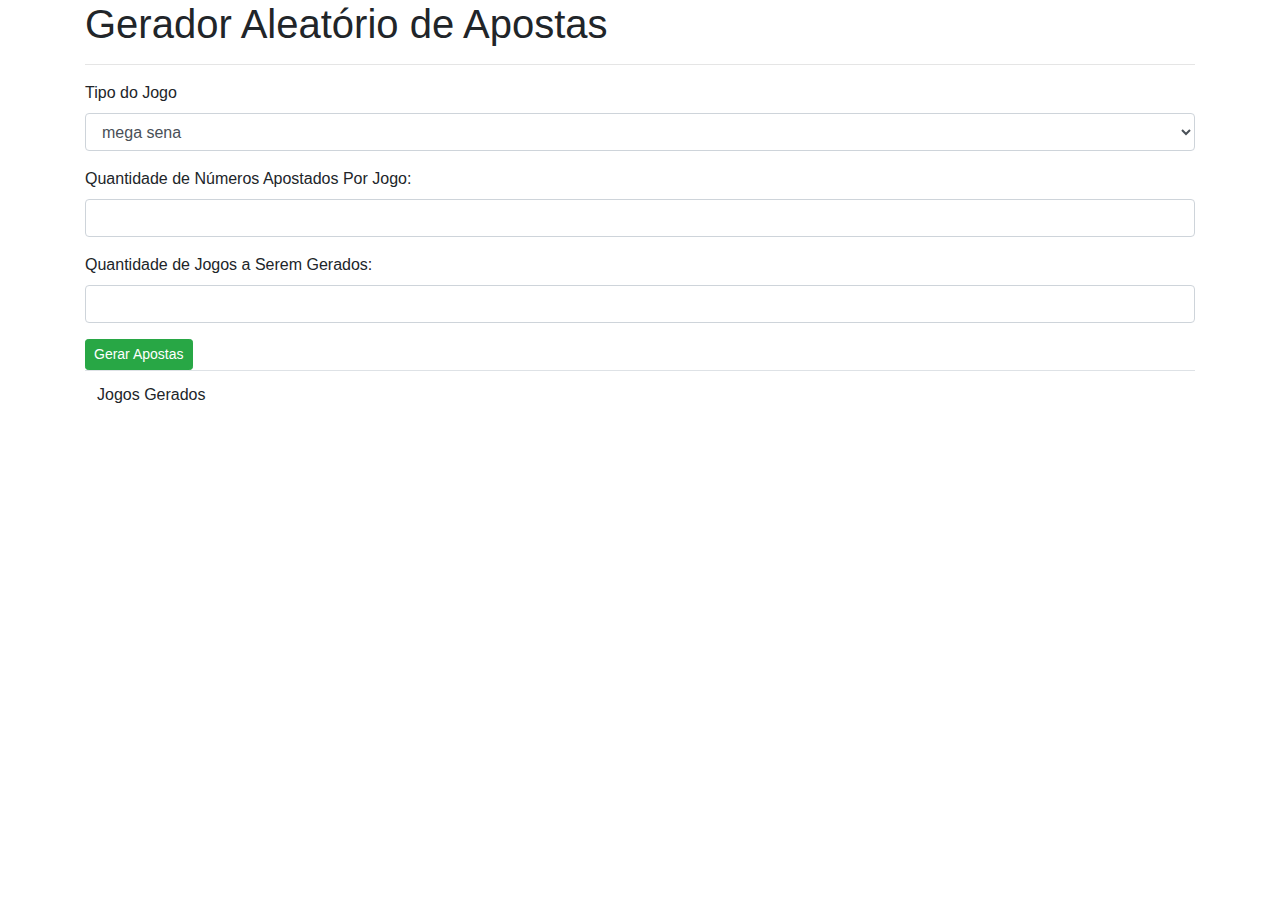
<file: software/index.html>
<!DOCTYPE html>
<html>
<head>
	<title>Gerador de Números</title>
	<meta charset="UTF-8">
	<link rel="stylesheet" type="text/css" href="css/bootstrap.min.css">
	<meta name="viewport" content="width=device-width">
	<script type="text/javascript" src="js/script.js"></script>
</head>
<body>
	<div class="container">
		<h1>Gerador Aleatório de Apostas</h1>

		<hr>

		<div class="form-group">
			<label for="sel1">Tipo do Jogo</label>
			<select class="form-control" id="sel1">
				<option id="opcao">mega sena</option>
				<option id="opcao">lotofacil</option>
				<option id="opcao">quina</option>
<!-- 				<option id="opcao">sorte</option>	 -->
			</select>
		</div>

		<div class="form-group">
			<label>Quantidade de Números Apostados Por Jogo:</label><input type="number" class="form-control" name="qtdNumeros" id="qtdNumeros">
		</div>

		<div class="form-group">
			<label>Quantidade de Jogos a Serem Gerados:</label><input type="number" class="form-control" name="qtdJogos" id="qtdJogos">
		</div>

		<button class="btn btn-success btn-sm" onclick="gerarAposta()">Gerar Apostas</button><br>


		<table class="table table-striped">
			<thead>
				<tr>
					<td>Jogos Gerados</td>
				</tr>
			</thead>
			<tbody id="tabela">
				
			</tbody>
		</table>
	</div>
</body>
 <script type="text/javascript" src="js/bootstrap.min.js"></script>
</html>
</file>
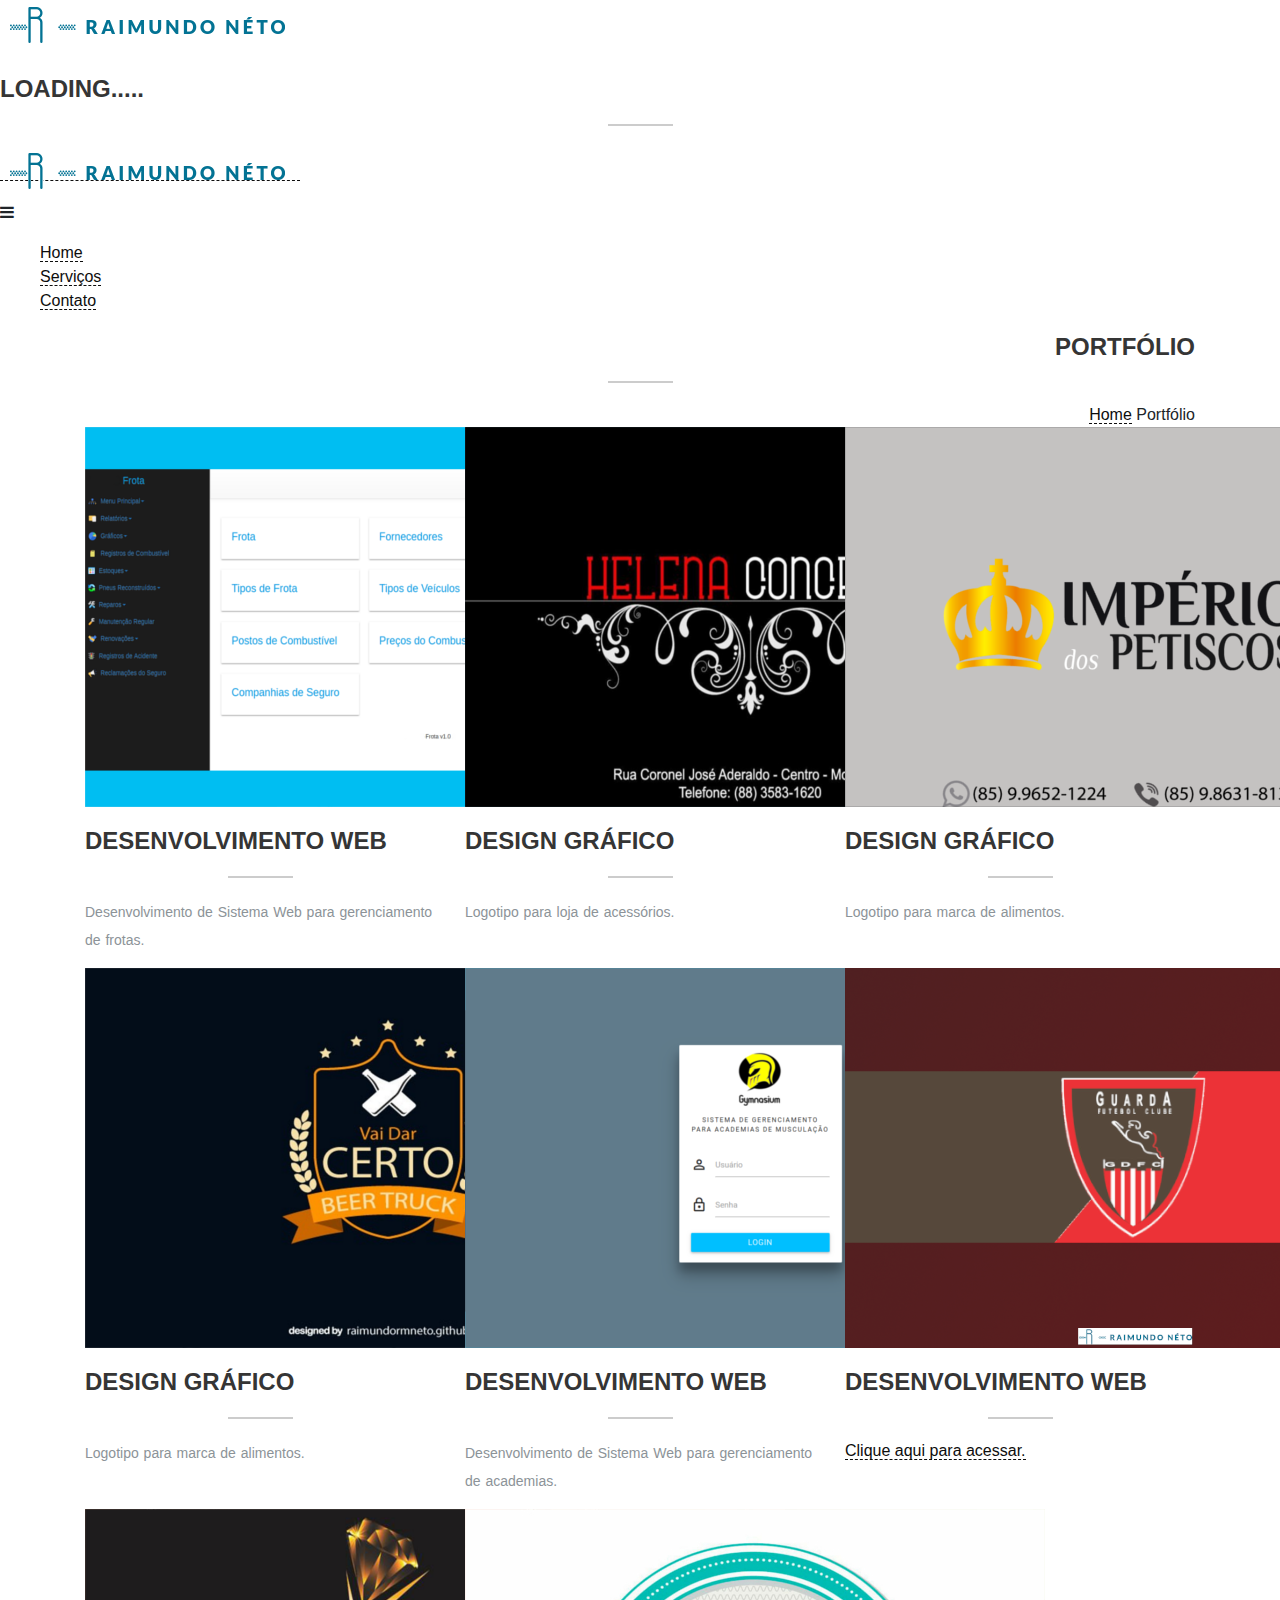
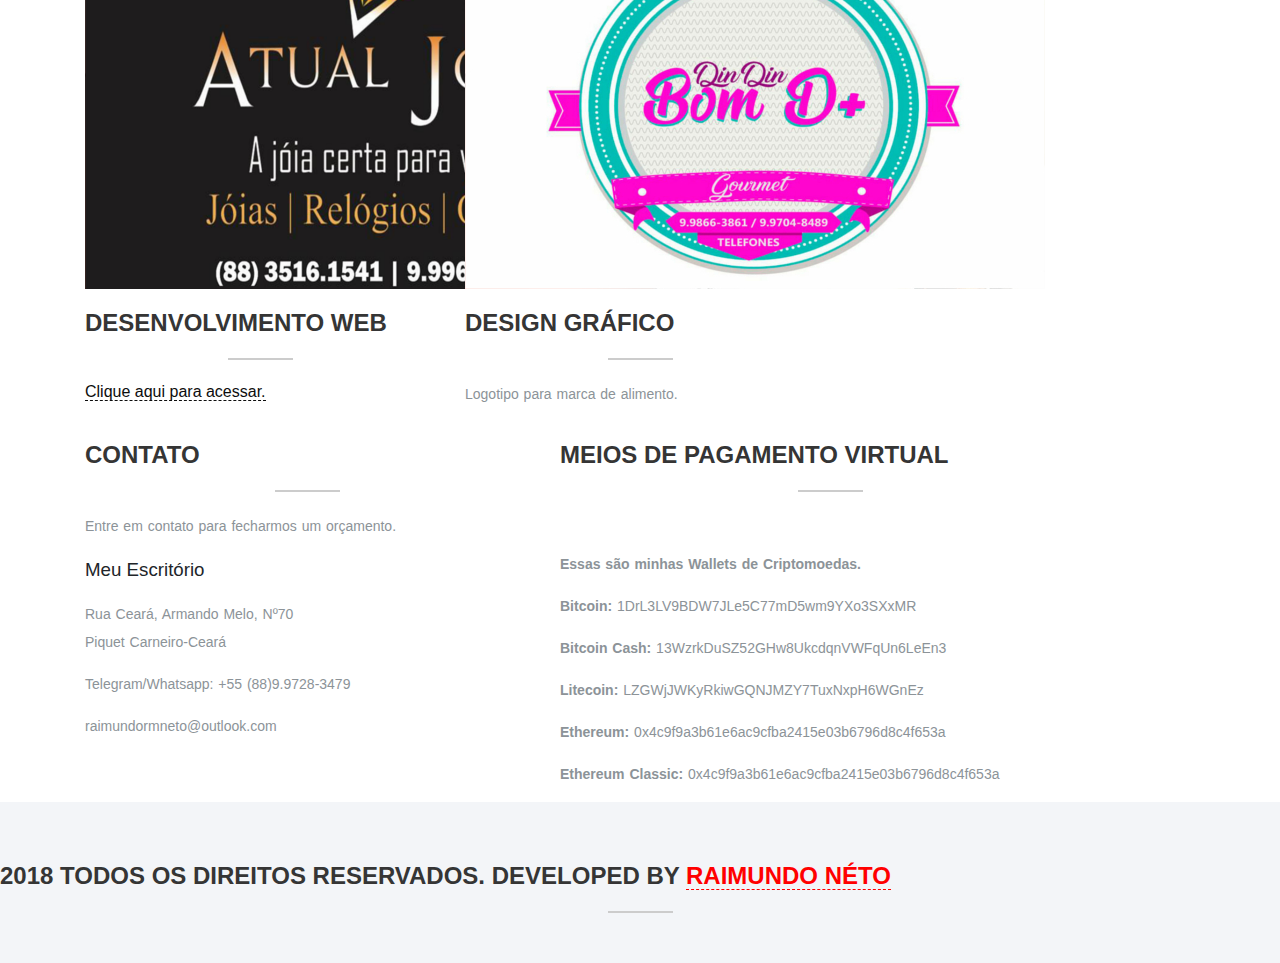
<file: services.html>
<!DOCTYPE html>
<html lang="pt-BR">
<head>
	<title>Raimundo Néto - Analista de Sistemas.</title>
	<meta charset="UTF-8">
	<meta name="description" content="Labs - Design Studio">
	<meta name="keywords" content="lab, onepage, creative, html">
	<meta name="viewport" content="width=device-width, initial-scale=1.0">
	<!-- Favicon -->
	<link href="img/favicon.ico" rel="shortcut icon"/>

	<!-- Google Fonts -->
	<link href="https://fonts.googleapis.com/css?family=Oswald:300,400,500,700|Roboto:300,400,700" rel="stylesheet">

	<!-- Stylesheets -->
	<link rel="stylesheet" href="css/bootstrap.min.css"/>
	<link rel="stylesheet" href="css/font-awesome.min.css"/>
	<link rel="stylesheet" href="css/flaticon.css"/>
	<link rel="stylesheet" href="css/owl.carousel.css"/>
	<link rel="stylesheet" href="css/style.css"/>


	<!--[if lt IE 9]>
	  <script src="https://oss.maxcdn.com/html5shiv/3.7.2/html5shiv.min.js"></script>
	  <script src="https://oss.maxcdn.com/respond/1.4.2/respond.min.js"></script>
	<![endif]-->

</head>
<body>
	<!-- Page Preloder -->
	<div id="preloder">
		<div class="loader">
			<img src="img/logo.png" alt="">
			<h2>Loading.....</h2>
		</div>
	</div>


	<!-- Header section -->
	<header class="header-section">
		<div class="logo">
			<a href="https://raimundoneto.github.io/"><img src="img/logo.png" alt=""></a><!-- Logo -->
		</div>
		<!-- Navigation -->
		<div class="responsive"><i class="fa fa-bars"></i></div>
		<nav>
			<ul class="menu-list">
				<li><a href="index.html">Home</a></li>
				<li class="active"><a href="#">Serviços</a></li>
				<!-- <li><a href="blog.html">Blog</a></li> -->
				<li><a href="#contato">Contato</a></li>
				<!-- <li><a href="elements.html">Elements</a></li> -->
			</ul>
		</nav>
	</header>
	<!-- Header section end -->


	<!-- Page header -->
	<div class="page-top-section">
		<div class="overlay"></div>
		<div class="container text-right">
			<div class="page-info">
				<h2>Portfólio</h2>
				<div class="page-links">
					<a href="index.html">Home</a>
					<span>Portfólio</span>
				</div>
			</div>
		</div>
	</div>
	<!-- Page header end-->


	<!-- services section 
	<div class="services-section spad">
		<div class="container">
			<div class="section-title dark">
				<h2>Get in <span>the Lab</span> and see the services</h2>
			</div>
			<div class="row">
				<!-- single service 
				<div class="col-md-4 col-sm-6">
					<div class="service">
						<div class="icon">
							<i class="flaticon-023-flask"></i>
						</div>
						<div class="service-text">
							<h2>Get in the lab</h2>
							<p>Lorem ipsum dolor sit amet, consectetur adipiscing elit. Curabitur leo est, feugiat nec elementum id, suscipit id nulla..</p>
						</div>
					</div>
				</div>
				<!-- single service 
				<div class="col-md-4 col-sm-6">
					<div class="service">
						<div class="icon">
							<i class="flaticon-011-compass"></i>
						</div>
						<div class="service-text">
							<h2>Projects online</h2>
							<p>Lorem ipsum dolor sit amet, consectetur adipiscing elit. Curabitur leo est, feugiat nec elementum id, suscipit id nulla..</p>
						</div>
					</div>
				</div>
				<!-- single service 
				<div class="col-md-4 col-sm-6">
					<div class="service">
						<div class="icon">
							<i class="flaticon-037-idea"></i>
						</div>
						<div class="service-text">
							<h2>SMART MARKETING</h2>
							<p>Lorem ipsum dolor sit amet, consectetur adipiscing elit. Curabitur leo est, feugiat nec elementum id, suscipit id nulla..</p>
						</div>
					</div>
				</div>
				<!-- single service 
				<div class="col-md-4 col-sm-6">
					<div class="service">
						<div class="icon">
							<i class="flaticon-039-vector"></i>
						</div>
						<div class="service-text">
							<h2>Social Media</h2>
							<p>Lorem ipsum dolor sit amet, consectetur adipiscing elit. Curabitur leo est, feugiat nec elementum id, suscipit id nulla..</p>
						</div>
					</div>
				</div>
				<!-- single service 
				<div class="col-md-4 col-sm-6">
					<div class="service">
						<div class="icon">
							<i class="flaticon-036-brainstorming"></i>
						</div>
						<div class="service-text">
							<h2>Brainstorming</h2>
							<p>Lorem ipsum dolor sit amet, consectetur adipiscing elit. Curabitur leo est, feugiat nec elementum id, suscipit id nulla..</p>
						</div>
					</div>
				</div>
				<!-- single service 
				<div class="col-md-4 col-sm-6">
					<div class="service">
						<div class="icon">
							<i class="flaticon-026-search"></i>
						</div>
						<div class="service-text">
							<h2>Documented</h2>
							<p>Lorem ipsum dolor sit amet, consectetur adipiscing elit. Curabitur leo est, feugiat nec elementum id, suscipit id nulla..</p>
						</div>
					</div>
				</div>
				<!-- single service 
				<div class="col-md-4 col-sm-6">
					<div class="service">
						<div class="icon">
							<i class="flaticon-018-laptop-1"></i>
						</div>
						<div class="service-text">
							<h2>Responsive</h2>
							<p>Lorem ipsum dolor sit amet, consectetur adipiscing elit. Curabitur leo est, feugiat nec elementum id, suscipit id nulla..</p>
						</div>
					</div>
				</div>
				<!-- single service 
				<div class="col-md-4 col-sm-6">
					<div class="service">
						<div class="icon">
							<i class="flaticon-043-sketch"></i>
						</div>
						<div class="service-text">
							<h2>Retina ready</h2>
							<p>Lorem ipsum dolor sit amet, consectetur adipiscing elit. Curabitur leo est, feugiat nec elementum id, suscipit id nulla..</p>
						</div>
					</div>
				</div>
				<!-- single service 
				<div class="col-md-4 col-sm-6">
					<div class="service">
						<div class="icon">
							<i class="flaticon-012-cube"></i>
						</div>
						<div class="service-text">
							<h2>Ultra modern</h2>
							<p>Lorem ipsum dolor sit amet, consectetur adipiscing elit. Curabitur leo est, feugiat nec elementum id, suscipit id nulla..</p>
						</div>
					</div>
				</div>
			</div>
			<div class="text-center">
				<a href="" class="site-btn">Browse</a>
			</div>
		</div>
	</div> -->
	<!-- services section end -->


	<!-- features section -
	<div class="team-section spad">
		<div class="overlay"></div>
		<div class="container">
			<div class="section-title">
				<h2>Get in <span>the Lab</span> and  discover the world</h2>
			</div>
			<div class="row">
				<!-- feature item -
				<div class="col-md-4 col-sm-4 features">
					<div class="icon-box light left">
						<div class="service-text">
							<h2>Get in the lab</h2>
							<p>Lorem ipsum dolor sit amet, consectetur ad ipiscing elit. Curabitur leo est, feugiat nec</p>
						</div>
						<div class="icon">
							<i class="flaticon-002-caliper"></i>
						</div>
					</div>
					<!-- feature item -
					<div class="icon-box light left">
						<div class="service-text">
							<h2>Projects online</h2>
							<p>Lorem ipsum dolor sit amet, consectetur ad ipiscing elit. Curabitur leo est, feugiat nec</p>
						</div>
						<div class="icon">
							<i class="flaticon-019-coffee-cup"></i>
						</div>
					</div>
					<!-- feature item -
					<div class="icon-box light left">
						<div class="service-text">
							<h2>SMART MARKETING</h2>
							<p>Lorem ipsum dolor sit amet, consectetur ad ipiscing elit. Curabitur leo est, feugiat nec</p>
						</div>
						<div class="icon">
							<i class="flaticon-020-creativity"></i>
						</div>
					</div>
				</div>
				<!-- Devices -
				<div class="col-md-4 col-sm-4 devices">
					<div class="text-center">
						<img src="img/device.png" alt="">
					</div>
				</div>
				<!-- feature item -
				<div class="col-md-4 col-sm-4 features">
					<div class="icon-box light">
						<div class="icon">
							<i class="flaticon-037-idea"></i>
						</div>
						<div class="service-text">
							<h2>Get in the lab</h2>
							<p>Lorem ipsum dolor sit amet, consectetur ad ipiscing elit. Curabitur leo est, feugiat nec</p>
						</div>
					</div>
					<!-- feature item -
					<div class="icon-box light">
						<div class="icon">
							<i class="flaticon-025-imagination"></i>
						</div>
						<div class="service-text">
							<h2>Projects online</h2>
							<p>Lorem ipsum dolor sit amet, consectetur ad ipiscing elit. Curabitur leo est, feugiat nec</p>
						</div>
					</div>
					<!-- feature item -
					<div class="icon-box light">
						<div class="icon">
							<i class="flaticon-008-team"></i>
						</div>
						<div class="service-text">
							<h2>SMART MARKETING</h2>
							<p>Lorem ipsum dolor sit amet, consectetur ad ipiscing elit. Curabitur leo est, feugiat nec</p>
						</div>
					</div>
				</div>
			</div>
			<div class="text-center mt100">
				<a href="" class="site-btn">Browse</a>
			</div>
		</div>
	</div>
	<!-- features section end-->


	<!-- services card section-->
	<div class="services-card-section spad">
		<div class="container">
			

<div class="row">
				<!-- Four Card -->
				<div class="col-md-4 col-sm-6">
					<div class="sv-card">
						<div class="card-img">
							<img src="img/artes/frota.png" alt="">
						</div>
						<div class="card-text">
							<h2>Desenvolvimento Web</h2>
							<p>Desenvolvimento de Sistema Web para gerenciamento de frotas.</p>
						</div>
					</div>
				</div>
				<!-- Five Card -->
				<div class="col-md-4 col-sm-6">
					<div class="sv-card">
						<div class="card-img">
							<img src="img/artes/helena.png" alt="">
						</div>
						<div class="card-text">
							<h2>Design Gráfico</h2>
							<p>Logotipo para loja de acessórios.</p>
						</div>
					</div>
				</div>
				<!-- Six Card -->
				<div class="col-md-4 col-sm-6">
					<div class="sv-card">
						<div class="card-img">
							<img src="img/artes/imperio.png" alt="">
						</div>
						<div class="card-text">
							<h2>Design Gráfico</h2>
							<p>Logotipo para marca de alimentos.</p>
						</div>
					</div>
				</div>
	</div>
<div class="row">
				<!-- Seven Card -->
		<div class="col-md-4 col-sm-6">
					<div class="sv-card">
						<div class="card-img">
							<img src="img/artes/vaidacerto.png" alt="">
						</div>
						<div class="card-text">
							<h2>Design Gráfico</h2>
							<p>Logotipo para marca de alimentos.</p>
						</div>
					</div>
				</div>	
				<!-- Eight Card -->			
		<div class="col-md-4 col-sm-6">
					<div class="sv-card">
						<div class="card-img">
							<img src="img/artes/gymnasium.png" alt="">
						</div>
						<div class="card-text">
							<h2>Desenvolvimento Web</h2>
							<p>Desenvolvimento de Sistema Web para gerenciamento de academias.</p>
						</div>
					</div>
				</div>	
				<!-- Nine Card -->
				<div class="col-md-4 col-sm-6">
					<div class="sv-card">
						<div class="card-img">
							<img src="img/artes/guarda.png" alt="">
						</div>
						<div class="card-text">
							<h2>Desenvolvimento Web</h2>
							<a href="http://guardadesportivafc.com/" target="_blank">Clique aqui para acessar.</a>
						</div>
					</div>
				</div>			
	</div>	
	<div class="row">
			<!-- One Card -->
			<div class="col-md-4 col-sm-6">
				<div class="sv-card">
					<div class="card-img">
						<img src="img/artes/atual.png" alt="">
					</div>
					<div class="card-text">
						<h2>Desenvolvimento Web</h2>
						<a href="https://atualjoiasotica.github.io" target="_blank">Clique aqui para acessar.</a>
					</div>
				</div>
			</div>
			<!-- Three Card -->
			<div class="col-md-4 col-sm-12">
				<div class="sv-card">
					<div class="card-img">
						<img src="img/artes/dindin.jpg" alt="">
					</div>
					<div class="card-text">
						<h2>Design Gráfico</h2>
						<p>Logotipo para marca de alimento.</p>
					</div>
				</div>
			</div>
		</div>		
</div>
</div>
	<!-- services card section end-->


	<!-- newsletter section -->
<!-- 	<div class="newsletter-section spad">
		<div class="container">
			<div class="row">
				<div class="col-md-3">
					<h2>Newsletter</h2>
				</div>
				<div class="col-md-9">
					newsletter form
					<form class="nl-form">
						<input type="text" placeholder="Your e-mail here">
						<button class="site-btn btn-2">Newsletter</button>
					</form>
				</div>
			</div>
		</div>
	</div> -->
	<!-- newsletter section end-->


	<!-- Contact section -->
	<div class="contact-section spad fix" id="contato">
		<div class="container">
			<div class="row">
				<!-- contact info -->
				<div class="col-md-5 col-md-offset-1 contact-info col-push">
					<div class="section-title left">
						<h2>Contato</h2>
					</div>
					<p>Entre em contato para fecharmos um orçamento.</p>
					<h3 class="mt60">Meu Escritório</h3>
					<p class="con-item">Rua Ceará, Armando Melo, Nº70 <br>Piquet Carneiro-Ceará </p>
					<p class="con-item">Telegram/Whatsapp: +55 (88)9.9728-3479</p>
					<p class="con-item">raimundormneto@outlook.com</p>
				</div>
				<!-- contact form -->
				<div class="col-md-6 col-pull">
					<div class="section-title left">
						<p><h2><span>Meios de pagamento virtual</span></h2></p>
					</div>
					<br>
					<p><b>Essas são minhas Wallets de Criptomoedas.</b></p>
					<p class="con-item"><b>Bitcoin:</b> 1DrL3LV9BDW7JLe5C77mD5wm9YXo3SXxMR</p>
					<p class="con-item"><b>Bitcoin Cash:</b> 13WzrkDuSZ52GHw8UkcdqnVWFqUn6LeEn3</p>
					<p class="con-item"><b>Litecoin:</b> LZGWjJWKyRkiwGQNJMZY7TuxNxpH6WGnEz</p>
					<p class="con-item"><b>Ethereum:</b> 0x4c9f9a3b61e6ac9cfba2415e03b6796d8c4f653a</p>
					<p class="con-item"><b>Ethereum Classic:</b> 0x4c9f9a3b61e6ac9cfba2415e03b6796d8c4f653a</p>				 
					 <!-- <form class="form-class" id="con_form">
						<div class="row">
							<div class="col-sm-6">
								<input type="text" name="name" placeholder="Your name">
							</div>
							<div class="col-sm-6">
								<input type="text" name="email" placeholder="Your email">
							</div>
							<div class="col-sm-12">
								<input type="text" name="subject" placeholder="Subject">
								<textarea name="message" placeholder="Message"></textarea>
								<button class="site-btn">send</button>
							</div>
						</div>
					</form> -->
				</div>
			</div>
		</div>
	</div>
	<!-- Contact section end-->


	<!-- Footer section -->
	<footer class="footer-section">
		<h2>2018 Todos os direitos reservados. Developed by <a style="color:red;" href="https://raimundoneto.github.io" target="_blank">Raimundo Néto</a></h2>
	</footer>
	<!-- Footer section end -->




	<!--====== Javascripts & Jquery ======-->
	<script src="js/jquery-2.1.4.min.js"></script>
	<script src="js/bootstrap.min.js"></script>
	<script src="js/magnific-popup.min.js"></script>
	<script src="js/owl.carousel.min.js"></script>
	<script src="js/circle-progress.min.js"></script>
	<script src="js/main.js"></script>
</body>
</html>
</file>
<file: css/flaticon.css>
/*
  	Flaticon icon font: Flaticon
  	Creation date: 23/10/2017 13:59
  	*/

@font-face {
  font-family: "Flaticon";
  src: url("../fonts/Flaticon.eot");
  src: url("../fonts/Flaticon.eot?#iefix") format("embedded-opentype"),
       url("../fonts/Flaticon.woff") format("woff"),
       url("../fonts/Flaticon.ttf") format("truetype"),
       url("../fonts/Flaticon.svg#Flaticon") format("svg");
  font-weight: normal;
  font-style: normal;
}

@media screen and (-webkit-min-device-pixel-ratio:0) {
  @font-face {
    font-family: "Flaticon";
    src: url("../fonts/Flaticon.svg#Flaticon") format("svg");
  }
}

[class^="flaticon-"]:before, [class*=" flaticon-"]:before,
[class^="flaticon-"]:after, [class*=" flaticon-"]:after {   
  font-family: Flaticon;
  font-style: normal;
}

.flaticon-001-picture:before { content: "\f100"; }
.flaticon-002-caliper:before { content: "\f101"; }
.flaticon-003-energy-drink:before { content: "\f102"; }
.flaticon-004-build:before { content: "\f103"; }
.flaticon-005-thinking-1:before { content: "\f104"; }
.flaticon-006-prism:before { content: "\f105"; }
.flaticon-007-paint:before { content: "\f106"; }
.flaticon-008-team:before { content: "\f107"; }
.flaticon-009-idea-3:before { content: "\f108"; }
.flaticon-010-diamond:before { content: "\f109"; }
.flaticon-011-compass:before { content: "\f10a"; }
.flaticon-012-cube:before { content: "\f10b"; }
.flaticon-013-puzzle:before { content: "\f10c"; }
.flaticon-014-magic-wand:before { content: "\f10d"; }
.flaticon-015-book:before { content: "\f10e"; }
.flaticon-016-vision:before { content: "\f10f"; }
.flaticon-017-notebook:before { content: "\f110"; }
.flaticon-018-laptop-1:before { content: "\f111"; }
.flaticon-019-coffee-cup:before { content: "\f112"; }
.flaticon-020-creativity:before { content: "\f113"; }
.flaticon-021-thinking:before { content: "\f114"; }
.flaticon-022-branding:before { content: "\f115"; }
.flaticon-023-flask:before { content: "\f116"; }
.flaticon-024-idea-2:before { content: "\f117"; }
.flaticon-025-imagination:before { content: "\f118"; }
.flaticon-026-search:before { content: "\f119"; }
.flaticon-027-monitor:before { content: "\f11a"; }
.flaticon-028-idea-1:before { content: "\f11b"; }
.flaticon-029-sketchbook:before { content: "\f11c"; }
.flaticon-030-computer:before { content: "\f11d"; }
.flaticon-031-scheme:before { content: "\f11e"; }
.flaticon-032-explorer:before { content: "\f11f"; }
.flaticon-033-museum:before { content: "\f120"; }
.flaticon-034-cactus:before { content: "\f121"; }
.flaticon-035-smartphone:before { content: "\f122"; }
.flaticon-036-brainstorming:before { content: "\f123"; }
.flaticon-037-idea:before { content: "\f124"; }
.flaticon-038-graphic-tool-1:before { content: "\f125"; }
.flaticon-039-vector:before { content: "\f126"; }
.flaticon-040-rgb:before { content: "\f127"; }
.flaticon-041-graphic-tool:before { content: "\f128"; }
.flaticon-042-typography:before { content: "\f129"; }
.flaticon-043-sketch:before { content: "\f12a"; }
.flaticon-044-paint-bucket:before { content: "\f12b"; }
.flaticon-045-video-player:before { content: "\f12c"; }
.flaticon-046-laptop:before { content: "\f12d"; }
.flaticon-047-artificial-intelligence:before { content: "\f12e"; }
.flaticon-048-abstract:before { content: "\f12f"; }
.flaticon-049-projector:before { content: "\f130"; }
.flaticon-050-satellite:before { content: "\f131"; }
</file>
<file: css/style.css>
/*========================================================================*/



/* ///////////////////////////////////////////////////////////////////// 
// 03 - Preloader
/////////////////////////////////////////////////////////////////////*/

#preloader {
	position: fixed;
	left: 0;
	top: 0;
	z-index: 99999999999;
	width: 100%;
	height: 100%;
	overflow: visible;
	background: #fff url('../img/preloader.gif') no-repeat center center;
}





/* ==========================================================================
	Global Styles
========================================================================== */
a {
	color: #0D0D0D;
	-webkit-transition: all 0.5s;
	-moz-transition: all 0.5s;
	-o-transition: all 0.5s;
	transition: all 0.5s;
	border-bottom: 1px dashed;
	outline: none !important;
}

a:hover,
a:focus,
a:active {
	color: #FFE801;
	text-decoration: none;
	outline: none !important;
}

p {
	color: #8c9398;
	word-spacing: 1px;
	line-height: 25px;
	font-size: 14px;
}

h2 {
	font-size: 15px;
	color: #353535 !important;
	text-transform: uppercase;
	font-weight: bold;
}

h2::after {
	content: " ";
	border: solid 1px #CCCCCC;
	display: block;
	width: 65px;
	margin: 20px auto;
}

h6 {
	font-size: 15px;
	color: #8c8c8c;
	text-transform: uppercase;
	font-weight: bold;
}

h6::after {
	content: " ";
	border: solid 1px #CCCCCC;
	display: block;
	width: 65px;
	margin-top: 20px;
}

/* ==========================================================================HTML5 display definitions========================================================================== */
article,
aside,
details,
figcaption,
figure,
footer,
header,
hgroup,
nav,
section,
summary {
	display: block;
}

audio,
canvas,
video {
	display: inline-block;
	*display: inline;
	*zoom: 1;
}

* Remove excess height in iOS 5 devices. */ audio:not([controls]) {
	display: none;
	height: 0;
}

[hidden] {
	display: none;
}

/* ==========================================================================Base========================================================================== */
html {
	font-size: 100%;
	-webkit-text-size-adjust: 100%;
	-ms-text-size-adjust: 100%;
	overflow-x: hidden !important;
	/*Corrigir escrollamento no Desktop*/
}

/*Corrigir escrollamento no Mobile*/
@media (max-width: 786px) {

	body,
	html {
		overflow-x: hidden !important;
	}
}

html,
html a {
	-webkit-font-smoothing: antialiased;
	text-shadow: 1px 1px 1px rgba(0, 0, 0, 0.004);
}

html,
button,
input,
select,
textarea {
	font-family: 'Varela Round', sans-serif;
}

body {
	margin: 0;
	font-family: 'Open Sans', sans-serif;
}

/* ==========================================================================Links========================================================================== */
a:focus {
	outline: thin dotted;
}

a:active,
a:hover {
	outline: 0;
}

/* ==========================================================================Typography========================================================================== */
@import url(http://fonts.googleapis.com/css?family=Open+Sans:300,400);

h1 {
	font-size: 2em;
	margin: 0.67em 0;
	color: #607D8B;
}

h2 {
	font-size: 1.5em;
	margin: 0.83em 0;
}

h3 {
	font-size: 1.17em;
	margin: 1em 0;
}

h4 {
	font-size: 1em;
	margin: 1.33em 0;
}

h5 {
	font-size: 0.83em;
	margin: 1.67em 0;
}

h6 {
	font-size: 12px;
	margin: 2.33em 0;
}

abbr[title] {
	border-bottom: 1px dotted;
}

b,
strong {
	font-weight: bold;
}

blockquote {
	margin: 0em 55px;
	border-left: 4px solid #CCCCCC;
}

dfn {
	font-style: italic;
}

mark {
	background: #ff0;
	color: #000;
}

p,
pre {
	margin: 1em 0;
}

code,
kbd,
pre,
samp {
	font-family: monospace, serif;
	_font-family: 'courier new', monospace;
	font-size: 1em;
}

pre {
	white-space: pre;
	white-space: pre-wrap;
	word-wrap: break-word;
}

q {
	quotes: none;
}

q:before,
q:after {
	content: '';
	content: none;
}

small {
	font-size: 75%;
}

sub,
sup {
	font-size: 75%;
	line-height: 0;
	position: relative;
	vertical-align: baseline;
}

sup {
	top: -0.5em;
}

sub {
	bottom: -0.25em;
}

p {
	font-size: 14px;
	font-weight: 100;
	line-height: 28px !important;
}

.sobre {
	font-size: 20px;
}

/* ==========================================================================Lists========================================================================== */
dl,
menu,
ol,
ul {
	margin: 1em 0;
}

dd {
	margin: 0 0 0 40px;
}

menu,
ol,
ul {
	padding: 0 0 0 40px;
}

nav ul,
nav ol {
	list-style: none;
	list-style-image: none;
}

/* ==========================================================================Embedded content========================================================================== */
img {
	border: 0;
	-ms-interpolation-mode: bicubic;
}

svg:not(:root) {
	overflow: hidden;
}

/* ==========================================================================Figures========================================================================== */
figure {
	margin: 0;
}

/* ==========================================================================Forms========================================================================== */
form {
	margin: 0;
}

fieldset {
	border: 1px solid #c0c0c0;
	margin: 0 2px;
	padding: 0.35em 0.625em 0.75em;
}

legend {
	border: 0;
	padding: 0;
	white-space: normal;
	*margin-left: -7px;
}

button,
input,
select,
textarea {
	font-size: 100%;
	/margin: 0;
	vertical-align: baseline;
	*vertical-align: middle;
}

button,
input {
	line-height: normal;
}

button,
html input[type="button"],
input[type="reset"],
input[type="submit"] {
	-webkit-appearance: button;
	cursor: pointer;
	*overflow: visible;
}

button[disabled],
input[disabled] {
	cursor: default;
}

input[type="checkbox"],
input[type="radio"] {
	box-sizing: border-box;
	padding: 0;
	*height: 13px;
	*width: 13px;
}

input[type="search"] {
	-webkit-appearance: textfield;
	-moz-box-sizing: content-box;
	-webkit-box-sizing: content-box;
	box-sizing: content-box;
}

input[type="search"]::-webkit-search-cancel-button,
input[type="search"]::-webkit-search-decoration {
	-webkit-appearance: none;
}

button::-moz-focus-inner,
input::-moz-focus-inner {
	border: 0;
	padding: 0;
}

textarea {
	overflow: auto;
	vertical-align: top;
}

/* ==========================================================================Tables========================================================================== */
table {
	border-collapse: collapse;
	border-spacing: 0;
}

/* ==========================================================================Section Styles========================================================================== */
.section-padding {
	padding: 90px 0 100px
}

.dark-bg {
	background: #f3f5f8;
}

.light-bg {
	background-color: #fff;
}

.dark-box {
	background: #F3F5F8;
	-webkit-box-shadow: 0px 3px 0px 0px #607D8B;
	-moz-box-shadow: 0px 3px 0px 0px #607D8B;
	box-shadow: 0px 3px 0px 0px #607D8B;
	padding: 20px 0;
}

.dark-box:hover,
.dark-box:focus {
	-webkit-box-shadow: 0px 3px 0px 0px #FFE801;
	-moz-box-shadow: 0px 3px 0px 0px #FFE801;
	box-shadow: 0px 3px 0px 0px #FFE801;
}

.box-hover {
	transition: all 500ms ease-in-out;
	-webkit-transition: all 500ms ease-in-out;
	-moz-transition: all 500ms ease-in-out;
	-o-transition: all 500ms ease-in-out;
}

.box-hover:hover,
.box-hover:focus {
	transform: translate(0, -15px);
	-webkit-transform: translate(0, -15px);
	-ms-transform: translate(0, -15px);
}

.wrapper {
	height: 650px;
}

.nopadding {
	padding: 0;
}

.inner {
	padding-top: 138px;
}

/* ==========================================================================Navigation========================================================================== */
.menu-wrap a {
	color: #555d7c;
	outline: none !important;
}

.menu-wrap a:hover,
.menu-wrap a:focus {
	color: #FFE801;
}

.content-wrap {
	overflow-y: scroll;
	-webkit-overflow-scrolling: touch;
	-webkit-transition: -webkit-transform 0.4s;
	transition: transform 0.4s;
	-webkit-transition-timing-function: cubic-bezier(0.7, 0, 0.3, 1);
	transition-timing-function: cubic-bezier(0.7, 0, 0.3, 1);
}

.content {
	position: relative;
	background: #b4bad2;
	padding-bottom: 12em;
}

/* Common styles for menu button and menu-wrap */
.menu-button,
.menu-wrap {
	position: fixed;
	width: 2.5em;
	height: 2.25em;
	font-size: 1.5em;
	-webkit-transform: translate3d(1.5em, 1.5em, 0);
	transform: translate3d(1.5em, 1.5em, 0);
}

/* Menu Button */
.menu-button {
	z-index: 1000;
	margin: 0;
	padding: 0;
	border: none;
	text-indent: 2.5em;
	color: transparent;
	background: transparent;
}

.menu-button::before {
	position: absolute;
	top: 0.5em;
	right: 0.5em;
	bottom: 0.5em;
	left: 0.5em;
	background: linear-gradient(#607D8B 20%, rgba(0, 0, 0, 0) 20%, rgba(0, 0, 0, 0) 40%, #607D8B 40%, #607D8B 60%, rgba(0, 0, 0, 0) 60%, rgba(0, 0, 0, 0) 80%, #607D8B 80%);
	content: '';
}

.menu-button:hover {
	opacity: 0.6;
}

/* Menu */
.menu-wrap {
	z-index: 999;
	background: rgba(255, 255, 255, 1);
	-webkit-transition: width 0.4s, height 0.4s, -webkit-transform 0.4s;
	transition: width 0.4s, height 0.4s, transform 0.4s;
	-webkit-transition-timing-function: cubic-bezier(0.7, 0, 0.3, 1);
	transition-timing-function: cubic-bezier(0.7, 0, 0.3, 1);
}

.menu {
	height: 100%;
	overflow: hidden;
	font-size: 0.75em;
}

.icon-list {
	float: right;
	padding: 2.5em 2em 0 6em;
}

.icon-list a {
	opacity: 0;
	display: inline-block;
	padding: 0 0.2em;
	margin: 0 15px;
	text-align: center;
	font-size: 1.2em;
	color: #353535;
}

.icon-list a span {
	display: block;
	text-transform: uppercase;
	letter-spacing: 1px;
	font-size: 0.5em;
	font-weight: 700;
	padding-top: 0.5em;
}

/* Shown menu */
.show-menu .content-wrap {
	-webkit-transition-delay: 0s;
	transition-delay: 0s;
	-webkit-transform: translate3d(0, 125px, 0);
	transform: translate3d(0, 125px, 0);
}

.show-menu .menu-wrap {
	width: 100%;
	height: 125px;
	-webkit-transform: translate3d(0, 0, 0);
	transform: translate3d(0, 0, 0);
	-webkit-transition-delay: 0s;
	transition-delay: 0s;
	border-bottom: 1px solid #FFE801;
}

.show-menu .icon-list a {
	opacity: 1;
	-webkit-transition: opacity 0.4s 0.4s;
	transition: opacity 0.4s 0.4s;
}

.show-menu .icon-list a:nth-child(2) {
	-webkit-transition-delay: 0.42s;
	transition-delay: 0.42s;
}

.show-menu .icon-list a:nth-child(3) {
	-webkit-transition-delay: 0.44s;
	transition-delay: 0.44s;
}

.show-menu .icon-list a:nth-child(4) {
	-webkit-transition-delay: 0.46s;
	transition-delay: 0.46s;
}

.show-menu .icon-list a:nth-child(5) {
	-webkit-transition-delay: 0.48s;
	transition-delay: 0.48s;
}

.show-menu .icon-list a:nth-child(6) {
	-webkit-transition-delay: 0.5s;
	transition-delay: 0.5s;
}

/* ==========================================================================Hero========================================================================== */
.hero {
	/* background: url('../img/header-bg-6.png') right bottom no-repeat; */
	background-size: contain;
	padding: 110px 0 100px 0;
	height: auto;
	background-color: #FBFBFB;
}

.hero h1 {
	font-size: 120px;
	letter-spacing: -8px;
	margin: 0;
	font-weight: 600;
	line-height: 95px;
	text-transform: uppercase;
}

.hero h1 span {
	color: #a1a9b0;
	/* display:inline-block; */
}

.hero h3 {
	font-size: 20px;
	margin: 0;
	padding: 0;
	opacity: 0.5;
	color: #607D8B;
	letter-spacing: 18px;
	line-height: 50px;
	text-transform: uppercase;
}

.hero p {
	letter-spacing: 1px;
	color: #fff;
	font-size: 15px;
}

/* Boucing Arrow Animation */
@keyframes arrowbounce {
	from {
		-webkit-transform: translateY(0);
		-moz-transform: translateY(0);
		transform: translateY(0);
	}

	to {
		-webkit-transform: translateY(-20px);
		-moz-transform: translateY(-20px);
		transform: translateY(-20px);
	}
}

@-moz-keyframes arrowbounce {

	/* Firefox */
	from {
		-webkit-transform: translateY(0);
		-moz-transform: translateY(0);
		transform: translateY(0);
	}

	to {
		-webkit-transform: translateY(-20px);
		-moz-transform: translateY(-20px);
		transform: translateY(-20px);
	}
}

@-webkit-keyframes arrowbounce {

	/* Safari and Chrome */
	from {
		-webkit-transform: translateY(0);
		-moz-transform: translateY(0);
		transform: translateY(0);
	}

	to {
		-webkit-transform: translateY(-20px);
		-moz-transform: translateY(-20px);
		transform: translateY(-20px);
	}
}

@-o-keyframes arrowbounce {

	/* Opera */
	from {
		-webkit-transform: translateY(0);
		-moz-transform: translateY(0);
		transform: translateY(0);
	}

	to {
		-webkit-transform: translateY(-20px);
		-moz-transform: translateY(-20px);
		transform: translateY(-20px);
	}
}

.scrollto {
	padding: 150px 0px 0px 0px;
	display: block;
	color: #FFF;
	text-decoration: none;
	width: 200px;
	margin: 0 auto;
	border-bottom: none;
}

.scrollto--arrow {
	padding: 10px;
}

.scrollto--arrow img {
	animation: arrowbounce 1s alternate infinite;
	-moz-animation: arrowbounce 1s alternate infinite;
	/* Firefox */
	-webkit-animation: arrowbounce 1s alternate infinite;
	/* Safari and Chrome */
	-o-animation: arrowbounce 1s alternate infinite;
	/* Opera */
}

/* ==========================================================================Intro========================================================================== */
.intro p {
	margin: 50px 0 0;
}

h1.arrow {
	font-size: 16px;
	text-transform: uppercase;
	color: #FFE800;
	letter-spacing: 4px;
	background: url('../img/h1-bg.png') no-repeat center bottom;
	padding-bottom: 30px;
	font-weight: bold;
}

h1.arrow span {
	color: #607D8B;
}

/* ==========================================================================About========================================================================== */
.about-image {
	height: 400px;
	-webkit-background-size: cover;
	-moz-background-size: cover;
	-o-background-size: cover;
	background-size: cover;
}

.color-bg {
	background: #607D8B;
}

.color-bg a {
	color: #FFE800;
}

.color-bg h6,
.color-bg p {
	color: white;
}

.color-bg h6::after {
	border-color: #fff;
}

.color-bg .weight-outline-btn {
	color: white;
	border-color: white;
}

.color-bg .weight-outline-btn:hover {
	background: #FFF;
	color: #E04343;
	border-color: rgba(0, 0, 0, 0);
}

.about-text {
	padding: 20px 50px 25px 50px;
}

.about-text h1 {
	text-transform: uppercase;
	font-size: 24px;
	color: #8C8C8C;
}

.color-bg h1.arrow span {
	color: #FFE800;
}

.color-bg h1.arrow {
	color: #FFF;
}

/* ==========================================================================Services========================================================================== */
.services {
	margin-top: 80px;
	margin-bottom: 40px;
}

.services .icon {
	position: relative;
	width: 175px;
	height: 175px;
	margin: 0 auto;
	text-align: center;
	line-height: 180px;
	font-size: 56px;
	color: #fff;
	border-radius: 50%;
	box-shadow: 0 0 0 0 rgba(0, 0, 0, 0.0);
	margin-bottom: 40px;
	-webkit-transition: all .3s ease-out;
	transition: all .3s ease-out;
	border: 1px solid #607D8B;
	color: #607D8B;
}

.services .item:hover .icon {
	background: #607D8B ;
	border: 1px solid #607D8B;
}

.services .item [class*=fa] {
	-webkit-transition: all .3s ease-out;
	transition: all .3s ease-out;
}

.services .item:hover [class*=fa] {
	-webkit-transform: scale(1.2);
	transform: scale(1.2);
	-webkit-transition: all .3s ease-out;
	transition: all .3s ease-out;
	color: #FFE800;
}

.features-wrapper {
	margin: 70px 0 0;
}

i.respons {
	position: relative;
	width: 35px;
	height: 35px;
	margin: 0 auto;
	line-height: 35px;
	text-align: center;
	font-size: 15px;
	color: #fff;
	border-radius: 50%;
	-webkit-transition: all .3s ease-out;
	transition: all .3s ease-out;
	border: 1px solid #CCCCCC;
	color: #CCCCCC;
}

/* ==========================================================================iPhone Section========================================================================== */
.iphone {
	width: 50%;
	background: #f3f5f8;
	float: left;
	height: 100%;
	box-shadow: inset -15px -11px 40px -6px rgba(0, 0, 0, 0.1);
	-moz-box-shadow: inset -15px -11px 40px -6px rgba(0, 0, 0, 0.1);
	-webkit-box-shadow: inset -15px -11px 40px -6px rgba(0, 0, 0, 0.1);
	z-index: 1;
}

.fluid-white {
	width: 50%;
	background: #fff;
	float: right;
	height: 100%;
	z-index: 2;
}

.responsive-services {
	position: relative;
}

/* ==========================================================================Portfolio========================================================================== */
.swag {
	padding: 75px 0;
}

.swag h1 {
	text-transform: uppercase;
	letter-spacing: 5px;
}

.swag h1 span {
	display: block;
	font-size: 25px;
	margin-top: 20px;
}

.down-arrow-btn {
	width: auto;
	height: 40px;
	background: rgba(0, 0, 0, 0.6);
	display: inline-block;
	margin: 15px 5px 15px 5px;
	color: #fff;
	font-size: 16px;
	line-height: 40px;
	padding: 0px 10px;
	text-align: center;
}

.down-arrow-btn:hover,
.down-arrow-btn:focus {
	color: #fff;
	background: rgba(0, 0, 0, 1);
}

.portfolio img {
	height: 300px;
	width: 100%;
}

img.grayscale {
	filter: url("data:image/svg+xml;utf8,<svg xmlns=\'http://www.w3.org/2000/svg\'><filter id=\'grayscale\'><feColorMatrix type=\'matrix\' values=\'0.3333 0.3333 0.3333 0 0 0.3333 0.3333 0.3333 0 0 0.3333 0.3333 0.3333 0 0 0 0 0 1 0\'/></filter></svg>#grayscale");
	/* Firefox 3.5+,IE10 */
	filter: gray;
	/* IE6-9 */
	-webkit-filter: grayscale(100%);
	/* Chrome 19+& Safari 6+*/
	-webkit-transition: all .6s ease;
	/* Fade to color for Chrome and Safari */
	-webkit-backface-visibility: hidden;
	/* Fix for transition flickering */
}

img.grayscale:hover {
	filter: none;
	-webkit-filter: grayscale(0%);
}

.row-offset-0 {
	margin-left: 0;
	margin-right: 0;
}

.row-offset-0>* {
	padding-left: 0;
	padding-right: 0;
}

.effects {
	padding-left: 15px;
}

.effects .img {
	position: relative;
	position: relative;
	z-index: 1;
	overflow: hidden;
}

.effects .img:nth-child(n) {
	margin-right: 5px;
}

.effects .img:first-child {
	margin-left: -15px;
}

.effects .img:last-child {
	margin-right: 0;
}

.effects .img img {
	display: block;
	margin: 0;
	padding: 0;
	height: auto;
}

.overlay {
	display: block;
	position: absolute;
	z-index: 20;
	filter: none !important;
	-webkit-filter: grayscale(0%);
	overflow: hidden;
	transition: all 0.5s;
	-webkit-transition: all 0.5s;
	-moz-transition: all 0.5s;
	-o-transition: all 0.5s;
}

.overlay-effect .img i {
	font-size: 30px;
}

.overlay-effect .overlay {
	bottom: 0;
	left: 0;
	right: 0;
	width: 100%;
	height: 100%;
	opacity: 0;
}

.overlay-effect .overlay a.expand {
	left: 0;
	right: 0;
	bottom: 47%;
	margin: 0 auto -30px auto;
}

.overlay-effect .img.hover .overlay {
	height: 100%;
	opacity: 1;
}

.img img {
	width: -webkit-calc(100%+40px) !important;
	width: calc(100%+40px) !important;
	-webkit-transition: opacity 0.35s, -webkit-transform 0.35s;
	transition: opacity 0.35s, transform 0.35s;
	-moz-transition: opacity 0.35s, -moz-transform 0.35s;
	-o-transition: opacity 0.35s, -o-transform 0.35s;
	-webkit-transform: translate3d(-40px, 0, 0);
	transform: translate3d(-40px, 0, 0);
	-ms-transform: translate3d(-40px, 0, 0);
}

.img:hover img {
	-webkit-transform: translate3d(0, 0, 0);
	transform: translate3d(0, 0, 0);
	-ms-transform: translate3d(-40px, 0, 0);
}

.hype {
	position: absolute;
	left: 0;
	right: 0;
	margin-left: auto;
	margin-right: auto;
	top: 50px;
}

/* ==========================================================================Subscribe========================================================================== */
.subscribe {
	padding-top: 75px;
}

.subscribe h1 {
	color: #FFFFFF;
	margin-bottom: 40px;
}

.subscribe h1 span {
	display: block;
	font-size: 15px;
	text-transform: uppercase;
	font-weight: bold;
	margin-top: 20px;
	letter-spacing: 1px;
}

.subscribe input[type=text] {
	background-color: rgba(255, 255, 255, 0.1);
	border: solid 1px #FFE800;
	padding: 20px;
	width: 30%;
	color: #808080;
}

.subscribe input[type=text]:focus {
	outline: none;
}

.subscribe input[type=submit] {
	background: #FFE800;
	border: solid 1px #FFE800;
	padding: 20px;
	color: #E04343;
	text-transform: uppercase;
	letter-spacing: 1px;
	transition: all 0.5s ease;
	-moz-transition: all 0.5s ease;
	-webkit-transition: all 0.5s ease;
	-o-transition: all 0.5s ease;
}

.subscribe input[type=submit]:hover {
	background: rgba(255, 232, 0, 0.9);
	border: solid 1px #FFE800;
	color: #E04343;
}

/* ==========================================================================CTA========================================================================== */
.spacer-cta {
	background-color: #607D8B;
	padding: 70px 0;
	border-color: #607D8B;
	border-style: solid;
}

#buttonContato{
	background-color: #FFE800
	;
}

.outline-btn {
	display: inline-block;
	padding: 25px 40px;
	color: #fff;
	border: solid 1px #000;
	text-transform: uppercase;
	font-weight: bold;
	letter-spacing: 1px;
	border-radius: 12px;
}

.outline-btn:hover,
.outline-btn:focus {
	color: #000;
	border: solid 1px #fff;
	background: #fff;
}

.weight-outline-btn {
	display: inline-block;
	padding: 20px 30px;
	color: #8C8C8C;
	border: solid 1px #8C8C8C;
	text-transform: uppercase;
	font-weight: bold;
	letter-spacing: 1px;
}

.weight-outline-btn:hover,
.outline-btn:focus {
	color: #424242;
	border: solid 1px #424242;
}

/* ==========================================================================Team========================================================================== */
.team img {
	margin-bottom: 20px;
}

ul.social-buttons {
	list-style: none;
	margin: 0;
	padding: 0;
}

ul.social-buttons li {
	display: inline-block;
	margin-right: 10px;
}

ul.social-buttons li:last-child {
	margin-right: 0;
}

.social-btn {
	width: 40px;
	height: 40px;
	background: #607D8B;
	display: inline-block;
	color: #FFF;
	font-size: 17px;
	line-height: 40px;
	text-align: center;
}

.social-btn:hover,
.social-btn:focus {
	background: rgba(255, 232, 0, 1);
	color: #607D8B;
}

.social {
	margin-top: 25px
}

/* ==========================================================================Contact========================================================================== */
.up-btn {
	width: 55px;
	height: 55px;
	background: rgba(255, 232, 1, 0.9);
	display: block;
	margin: 0 auto;
	color: #E04343;
	font-size: 18px;
	line-height: 52px;
	text-align: center;
	position: absolute;
	top: -26px;
	left: 0;
	right: 0;
	margin-left: auto;
	margin-right: auto;
}

.up-btn:hover,
up-btn:focus {
	color: black;
	background: #FFE800;
}

.contact-details {
	margin: 70px 0;
}

.contact-details h2 {
	font-size: 20px;
}

.contact-details h2 span {
	display: block;
	color: #545454;
	text-transform: uppercase;
	letter-spacing: 1px;
	font-size: 14px;
	margin-top: 15px;
}

.contact-wrap {
	position: relative;
}

#googlemaps {
	width: 100%;
	height: 300px;
	left: 15px;
	bottom: 25px;
}

.contact {
	margin-top: -20px !important;
}

.contact label {
	float: left;
}

.contact .form-control {
	margin-bottom: 20px;
	border: 1px solid #cbcbcb;
	height: 45px;
}

.contact textarea.form-control {
	height: 310px;
}

/* Inputs styles */
.contact .form-control {
	border-radius: 0 !important;
	;
	-webkit-box-shadow: none;
	box-shadow: none;
}

.contact .form-control:focus {
	-webkit-box-shadow: none;
	box-shadow: none;
	border: 1px solid #B0B0B0;
}

.btn-send {
	background: #FFE800;
	color: white;
	transition: all 0.4s;
	border-radius: 12px;
	border-color: #000;
	float: center;
}

.btn-send:hover {
	background: #FFE800;
	color: #000;
	border-color: #FFF;
}

button,
button:focus,
button:hover,
button:active {
	outline: none !important;
}

/* ==========================================================================Footer========================================================================== */
footer a {
	color: #a1a9b0;
}

footer {
	background-color: #f3f5f8;
	padding: 40px 0 30px;
}

footer p {
	color: #808080;
}

/* ==========================================================================FlexSlider Custom CSS========================================================================== */
#servicesSlider {
	margin-top: 70px;
}

ul.slides li {
	margin-bottom: 20px;
}

.features-slider {
	position: relative;
	padding: 11% 100px 10% 100px;
	height: 400px;
	background-color: #3F6184;
}

.features-slider ul {
	margin: 0;
	padding: 0;
	list-style: none;
}

.features-slider ul li {
	width: 100%;
}

.features-slider li h1 {
	margin-bottom: 15px;
	color: #fff;
	font-weight: 400;
	font-size: 22px;
}

.features-slider li p {
	color: #fff;
	font-size: 14px;
}

#clientSlider .flex-control-nav {
	text-align: left;
}

#clientSlider .flex-control-nav li:first-child {
	margin: 0px 4px 0px 0px;
}

#clientSlider small {
	font-size: 12px;
	font-weight: bold;
}

.flex-control-paging li a.flex-active {
	background: #E04343;
	border-color: #E04343;
}

.color-bg .flex-control-paging li a {
	background: white;
	border-color: white;
}

.color-bg .flex-control-paging li a.flex-active {
	background: #FFE800;
	border-color: #FFE800;
}

/* ==========================================================================Waypoints========================================================================== */
.wp1,
.wp2,
.wp3,
.wp4,
.wp5,
.wp6 {
	visibility: hidden;
}

.bounceInLeft,
.bounceInRight,
.fadeInUp,
.fadeInUpDelay,
.fadeInDown,
.fadeInUpD,
.fadeInLeft,
.fadeInRight {
	visibility: visible;
}

.delay-05s {
	animation-delay: 0.5s;
	-webkit-animation-delay: 0.5s;
}

.delay-1s {
	animation-delay: 1s;
	-webkit-animation-delay: 1s;
}

.wp3 {
	background: url('../img/iphone-bg.png') no-repeat center center;
	background-position: 200px 10px;
	height: 100%;
}

/* ==========================================================================Responsive========================================================================== */
/* 320px (iPhone) */
@media screen and (max-width:414px) {
	.scrollto {
		padding: 95px 0px 0px 0px;
	}

	.hero h1 {
		font-size: 70px;
		line-height: 80px;
		margin-top: 65px;
	}
}

/* 480px (WVGA - Low End Windows Phone) */
@media screen and (max-width:480px) {
	.wrapper {
		background: #f3f5f8;
		height: 640px;
	}

	.iphone {
		display: none;
	}

	.fluid-white {
		display: none;
	}

	.wp2,
	.wp4,
	.wp5,
	.light-box {
		margin-bottom: 30px;
	}
}

/* xGA iPad */
@media screen and (max-width:1024px) {
	.wp3 {
		background-position: 50px 0;
	}

	.swag {
		background-attachment: scroll;
	}

	.subscribe {
		background-attachment: scroll;
	}
}

/* 1200px (Small Desktop,Netbook) */
@media screen and (max-width:1280px) {
	.wp3 {
		background-position: 50px 0;
	}
}

/* Bootstrap 990px Breakpoint to 480px */
@media screen and (min-width:480px) and (max-width:991px) {
	.iphone {
		display: none;
	}

	.fluid-white {
		display: none;
	}

	.wrapper {
		background: #f3f5f8;
		height: 540px;
	}

	.wp2,
	.wp4,
	.wp5,
	.light-box {
		margin-bottom: 30px;
	}
}

@media screen and (max-width:50em) {
	.icon-list a {
		padding: 0.5em 0em;
		margin: 0 5px;
		font-size: 1em;
	}
}







/** Responsive fixes **/
@media screen and (max-width:767px) {
	.inner {
		padding-top: 10px;
		text-align: center;
	}

	.hero h3 {
		letter-spacing: 10px;
	}


	.hero {
		padding-bottom: 0;
	}

	.subscribe input[type=text] {
		width: 50%;
		margin-bottom: 30px;
	}

	.btn-send {
		float: none;

		margin-bottom: 80px;
	}

	.effects .img {
		margin-bottom: 15px;
	}

	.show-menu .icon-list a {
		display: block;
		width: 100%;
		float: left;
		margin-bottom: 10px;
	}

	.show-menu .menu-wrap {
		height: 100%;
	}
}


@media screen and (max-width:991px) {
	.hero {
		padding: 0px;
	}

	.subscribe {
		padding-bottom: 40px;
	}
}
</file>
